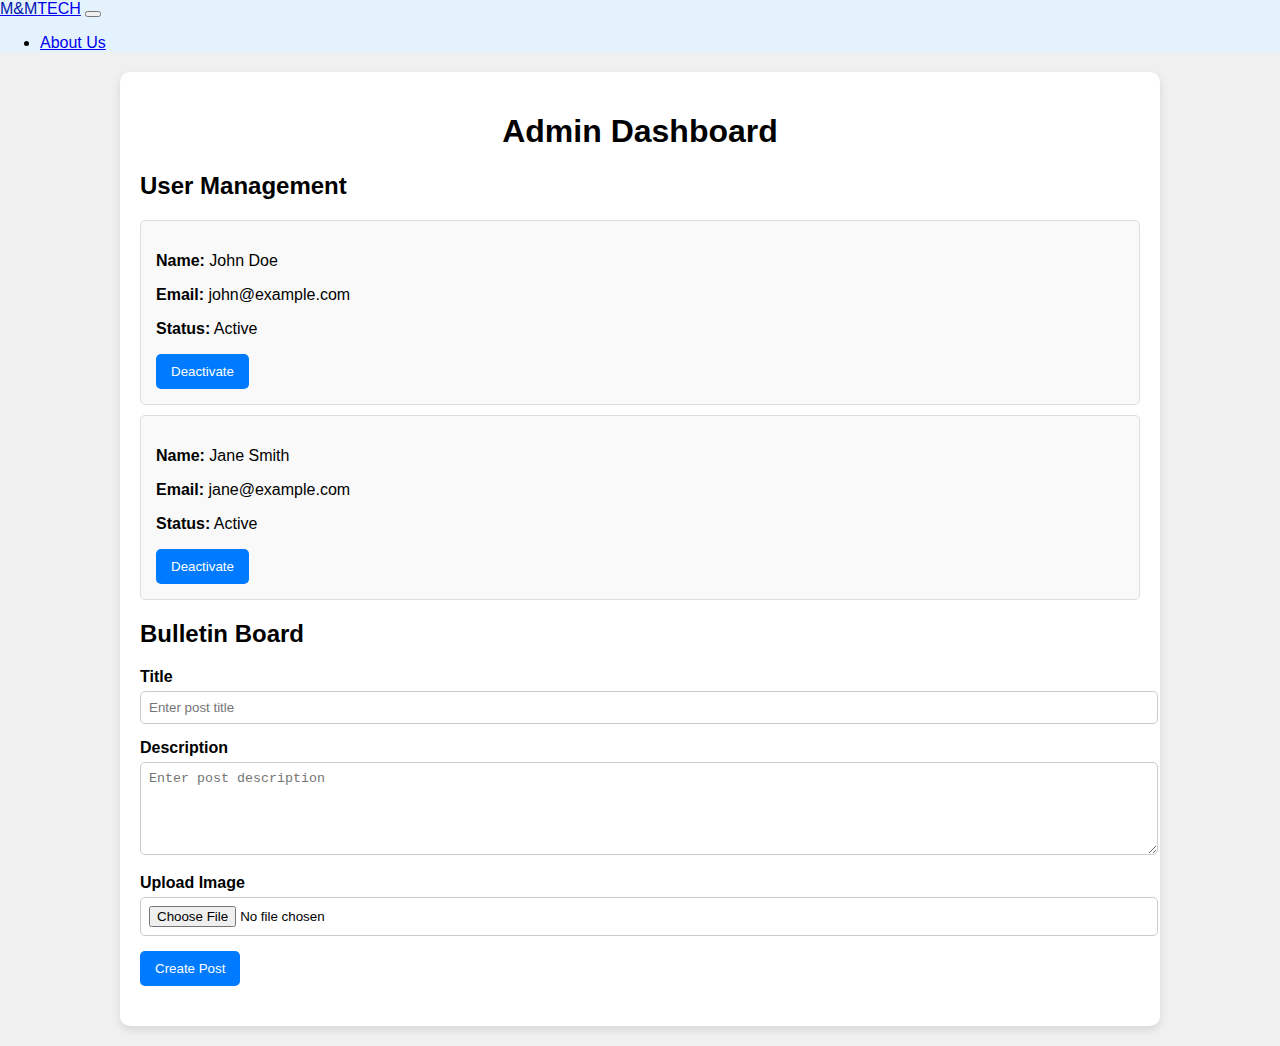
<file: admin_dashboard.html>
<!DOCTYPE html>
<html lang="en">
<head>
    <meta charset="UTF-8">
    <meta name="viewport" content="width=device-width, initial-scale=1.0">
    <title>Admin Dashboard</title>
    <style>
        body {
            font-family: Arial, sans-serif;
            margin: 0;
            padding: 0;
            background-color: #f0f0f0;
        }
        .dashboard {
            max-width: 1000px;
            margin: 20px auto;
            padding: 20px;
            background: #fff;
            border-radius: 10px;
            box-shadow: 0 4px 8px rgba(0, 0, 0, 0.1);
        }
        h1 {
            text-align: center;
        }
        .section {
            margin-top: 20px;
        }
        .form-group {
            margin-bottom: 15px;
        }
        .form-group label {
            display: block;
            margin-bottom: 5px;
            font-weight: bold;
        }
        .form-group input, .form-group textarea {
            width: 100%;
            padding: 8px;
            border: 1px solid #ccc;
            border-radius: 5px;
        }
        .btn {
            padding: 10px 15px;
            background-color: #007bff;
            color: #fff;
            border: none;
            border-radius: 5px;
            cursor: pointer;
            display: inline-block;
            margin-right: 5px;
        }
        .btn:hover {
            background-color: #0056b3;
        }
        .posts, .users {
            margin-top: 20px;
        }
        .post, .user {
            background: #f9f9f9;
            padding: 15px;
            border: 1px solid #ddd;
            border-radius: 5px;
            margin-bottom: 10px;
        }
        .post img, .user img {
            max-width: 100%;
            height: auto;
            display: block;
            margin: 10px 0;
        }
        .actions {
            margin-top: 10px;
        }
    </style>
</head>
<body>
  <nav class="navbar navbar-expand-sm navbar-light fixed-top" style="background-color: #e3f2fd;">
    <div class="container-fluid">
      <a class="navbar-brand" href="#"> <span style="color: #0415ad;">M&M</span>TECH</a>
      <button class="navbar-toggler" type="button" data-bs-toggle="collapse" data-bs-target="#collapsibleNavbar">
        <span class="navbar-toggler-icon"></span>
      </button>
      <div class="collapse navbar-collapse justify-content-end" id="collapsibleNavbar">
        <ul class="navbar-nav">
          <li class="nav-item">
            <a class="nav-link" href="#About">About Us</a>
          </li>
          
        </ul>
      </div>
    </div>
</nav>
    <div class="dashboard">
        <h1>Admin Dashboard</h1>

        <!-- User Management Section -->
        <div class="section">
            <h2>User Management</h2>
            <div class="users" id="user-container">
                <!-- User accounts will be displayed here -->
            </div>
        </div>

        <!-- Bulletin Board Section -->
        <div class="section">
            <h2>Bulletin Board</h2>
            <form id="post-form" onsubmit="createPost(event)">
                <div class="form-group">
                    <label for="title">Title</label>
                    <input type="text" id="title" placeholder="Enter post title" required>
                </div>
                <div class="form-group">
                    <label for="description">Description</label>
                    <textarea id="description" rows="5" placeholder="Enter post description" required></textarea>
                </div>
                <div class="form-group">
                    <label for="image">Upload Image</label>
                    <input type="file" id="image" accept="image/*">
                </div>
                <button type="submit" class="btn">Create Post</button>
            </form>

            <div class="posts" id="post-container">
                <!-- Posts will be displayed here -->
            </div>
        </div>
    </div>

    <script>
        let posts = [];
        let users = [
            { id: 1, name: 'John Doe', email: 'john@example.com', active: true },
            { id: 2, name: 'Jane Smith', email: 'jane@example.com', active: true }
        ];

        function renderUsers() {
            const userContainer = document.getElementById('user-container');
            userContainer.innerHTML = '';

            users.forEach(user => {
                const userDiv = document.createElement('div');
                userDiv.className = 'user';
                userDiv.innerHTML = `
                    <p><strong>Name:</strong> ${user.name}</p>
                    <p><strong>Email:</strong> ${user.email}</p>
                    <p><strong>Status:</strong> ${user.active ? 'Active' : 'Deactivated'}</p>
                    <div class="actions">
                        <button class="btn" onclick="toggleUserStatus(${user.id})">${user.active ? 'Deactivate' : 'Activate'}</button>
                    </div>
                `;
                userContainer.appendChild(userDiv);
            });
        }

        function toggleUserStatus(id) {
            const user = users.find(u => u.id === id);
            if (user) {
                user.active = !user.active;
                renderUsers();
            }
        }

        function createPost(event) {
            event.preventDefault();

            const title = document.getElementById('title').value;
            const description = document.getElementById('description').value;
            const imageInput = document.getElementById('image');
            let imageSrc = '';

            if (imageInput.files[0]) {
                const reader = new FileReader();
                reader.onload = function (e) {
                    imageSrc = e.target.result;
                    addPost(title, description, imageSrc);
                };
                reader.readAsDataURL(imageInput.files[0]);
            } else {
                addPost(title, description, imageSrc);
            }

            document.getElementById('post-form').reset();
        }

        function addPost(title, description, imageSrc) {
            const post = {
                id: Date.now(),
                title,
                description,
                image: imageSrc,
                likes: 0
            };

            posts.push(post);
            renderPosts();
        }

        function renderPosts() {
            const postContainer = document.getElementById('post-container');
            postContainer.innerHTML = '';

            posts.forEach(post => {
                const postDiv = document.createElement('div');
                postDiv.className = 'post';
                postDiv.innerHTML = `
                    <h3>${post.title}</h3>
                    <p>${post.description}</p>
                    ${post.image ? `<img src="${post.image}" alt="Post Image">` : ''}
                    <div class="actions">
                        <button class="btn" onclick="deletePost(${post.id})">Delete</button>
                        <span class="like-count">Likes: ${post.likes}</span>
                    </div>
                `;
                postContainer.appendChild(postDiv);
            });
        }

        function deletePost(id) {
            posts = posts.filter(p => p.id !== id);
            renderPosts();
        }

        renderUsers();
    </script>
</body>
</html>
</file>
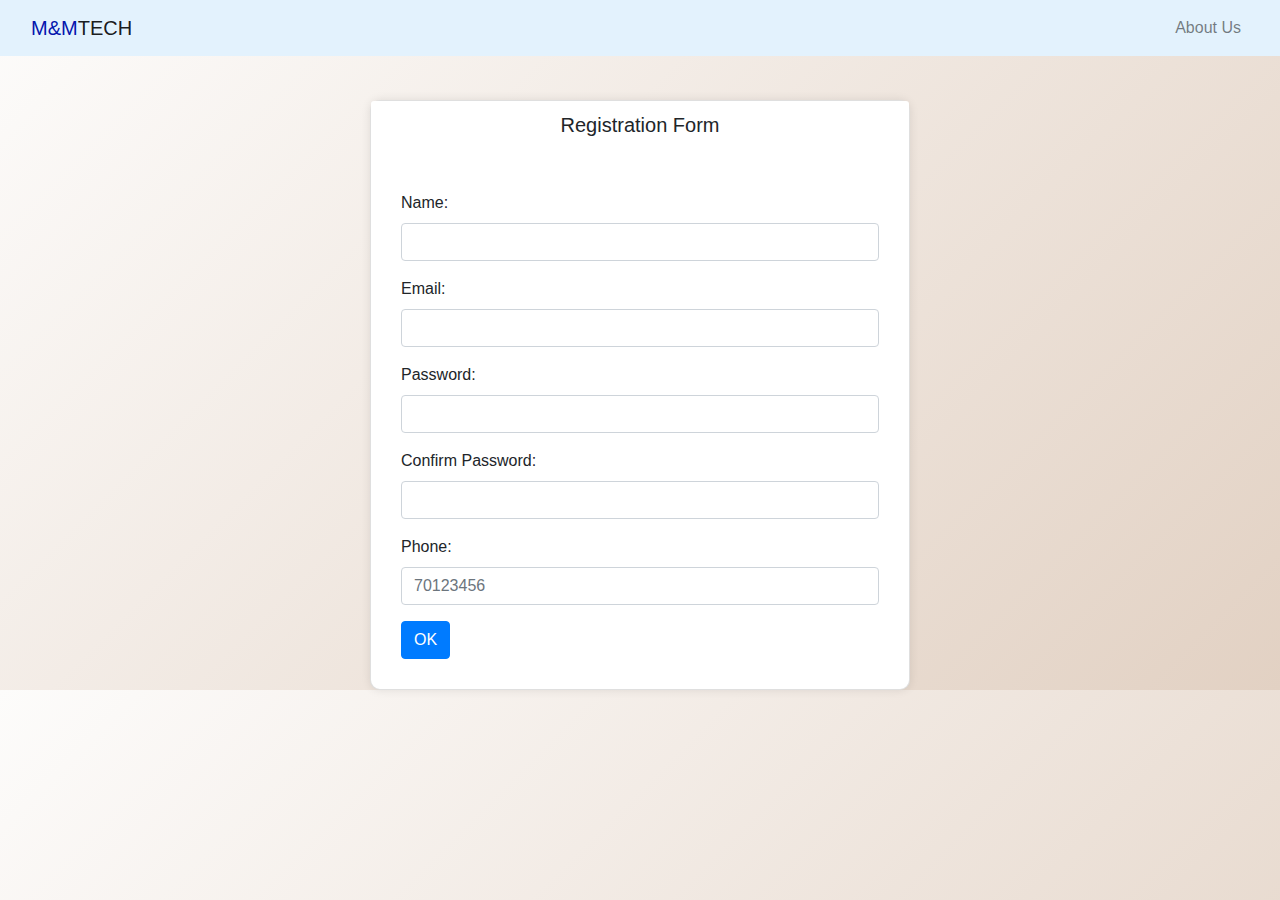
<file: register.html>
<!DOCTYPE html>
<html lang="en">
<head>
    <meta charset="UTF-8">
    <title>Registration Form</title>
    <link href="https://maxcdn.bootstrapcdn.com/bootstrap/4.5.2/css/bootstrap.min.css" rel="stylesheet">
    <style>
        /* Custom CSS for form styling */
        body {
          background: linear-gradient(135deg, #fdfcfb 0%, #e2d1c3 100%);
          font-family: 'Arial', sans-serif;
        }
        .container {
            margin-top: 100px;
        }
        .card {
            border-radius: 10px;
            box-shadow: 0 0 10px rgba(0, 0, 0, 0.1);
        }
        .card-header {
            background-color: #fff;
            border-bottom: none;
            border-radius: 10px 10px 0 0;
        }
        .form-container {
            padding: 30px;
            border-radius: 0 0 10px 10px;
        }
    </style>
</head>
<body>
  <nav class="navbar navbar-expand-sm navbar-light fixed-top" style="background-color: #e3f2fd;">
    <div class="container-fluid">
      <a class="navbar-brand" href="#"> <span style="color: #0415ad;">M&M</span>TECH</a>
      <button class="navbar-toggler" type="button" data-bs-toggle="collapse" data-bs-target="#collapsibleNavbar">
        <span class="navbar-toggler-icon"></span>
      </button>
      <div class="collapse navbar-collapse justify-content-end" id="collapsibleNavbar">
        <ul class="navbar-nav">
          <li class="nav-item">
            <a class="nav-link" href="#About">About Us</a>
          </li>
        </ul>
      </div>
    </div>
</nav>
<div class="container">
    <div class="row justify-content-center">
        <div class="col-md-6">
            <div class="card">
                <div class="card-header">
                    <h5 class="card-title text-center">Registration Form</h5>
                </div>
                <div class="form-container">
                    <form action="" method="post" onsubmit="return validateForm()">
                        <div class="form-group">
                            <label for="name">Name:</label>
                            <input type="text" class="form-control" name="name" id="name"/>
                        </div>
                        <div class="form-group">
                            <label for="email">Email:</label>
                            <input type="email" class="form-control" name="email" id="email"/>
                        </div>
                        <div class="form-group">
                            <label for="password1">Password:</label>
                            <input type="password" class="form-control" name="password1" id="password1"/>
                        </div>
                        <div class="form-group">
                            <label for="password2">Confirm Password:</label>
                            <input type="password" class="form-control" name="password2" id="password2"/>
                        </div>
                        <div class="form-group">
                            <label for="phone">Phone:</label>
                            <input type="tel" class="form-control" name="phone" id="phone" pattern="[0-9]{8}" placeholder="70123456"/>
                        </div>
                        <button type="submit" class="btn btn-primary" name="submit">OK</button>
                    </form>
                </div>
            </div>
        </div>
    </div>
</div>

<script>
    // Function to validate form before submission
    function validateForm() {
        // Get form values
        var password1 = document.getElementById('password1').value;
        var password2 = document.getElementById('password2').value;
        var email = document.getElementById('email').value;

        // Check if passwords match
        if (password1 !== password2) {
            alert("Passwords do not match!");
            return false;  // Prevent form submission
        }

        // Check if email is valid
        var emailPattern = /^[a-zA-Z0-9._-]+@[a-zA-Z0-9.-]+\.[a-zA-Z]{2,6}$/;
        if (!emailPattern.test(email)) {
            alert("Please enter a valid email address!");
            return false;  // Prevent form submission
        }

        return true;  // Allow form submission if everything is valid
    }
</script>

</body>
</html>

<!--
<?php
// Include the database connection
include "conx.php";

// Check if the form is submitted
if (isset($_POST['submit'])) {

    // Ensure all fields are filled
    if ($_POST["name"] && $_POST["email"] && $_POST["password1"] && $_POST["password2"] && $_POST["phone"]) {

        // Check if passwords match
        if ($_POST["password1"] != $_POST["password2"]) {
            echo '<script type="text/javascript"> alert("Both passwords must be the same");</script>';
        } else {

            // Get the password and check if it is strong
            $pass = $_POST["password1"];
            if (!strongPass($pass)) {
                echo '<script type="text/javascript"> alert("Your password should be 8 characters, with a combination of numbers and letters.") </script>';
            } else {
                // Encrypt the password and insert into database
                $encrypted_pwd = md5($pass);  // Encrypt the password
                $sql = "INSERT INTO users (email, name, phone, password) VALUES('$_POST[email]', '$_POST[name]', '$_POST[phone]', '$encrypted_pwd')";

                // Execute the query
                $result = $conn->query($sql);
                if ($result === TRUE) {
                    // Success - redirect to login page
                    echo '<script type="text/javascript"> alert("Registered Successfully"); window.location = "login.php"; </script>';
                    exit();  // Add exit to stop further code execution
                } else {
                    echo "Error: " . $conn->error;
                }
            }
        }
    }
    // Close the database connection
    $conn->close();
}

// Function to check password strength
function strongPass($password)
{
    $result = false;

    // Check for uppercase, lowercase, number, and special characters
    $uppercase = preg_match('@[A-Z]@', $password);
    $lowercase = preg_match('@[a-z]@', $password);
    $number = preg_match('@[0-9]@', $password);
    $specialChars = preg_match('@[^\w]@', $password);

    // Ensure password meets criteria
    if (!$uppercase || !$lowercase || !$number || !$specialChars || strlen($password) < 8) {
        echo '<script type="text/javascript"> alert("Password is not strong enough.") </script>';
    } else {
        $result = true;
    }
    return $result;
}
?>
-->
</file>
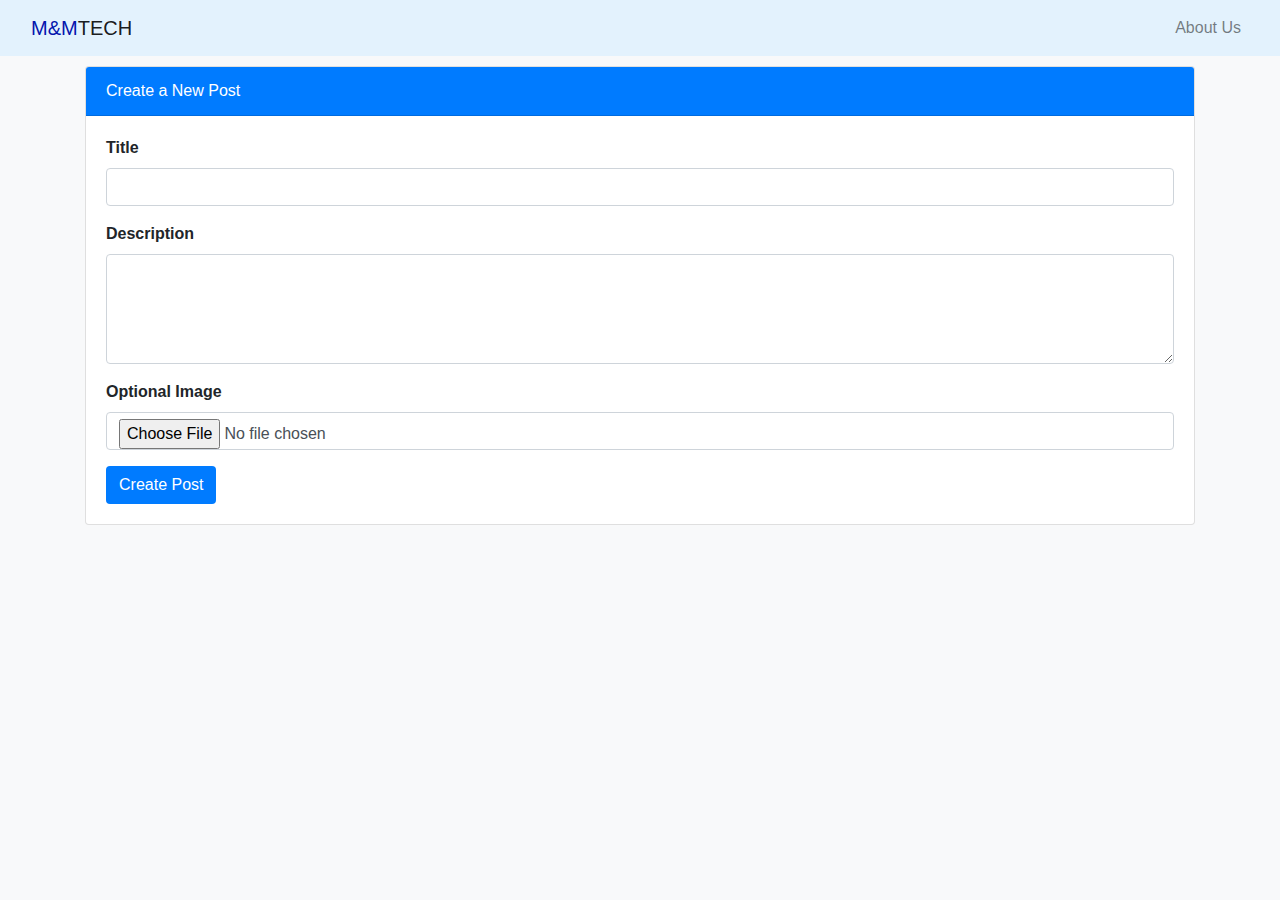
<file: user_dashboard.html>
<!DOCTYPE html>
<html lang="en">
<head>
    <meta charset="UTF-8">
    <meta name="viewport" content="width=device-width, initial-scale=1.0">
    <title>User Dashboard - Bulletin Board</title>
    <link href="https://maxcdn.bootstrapcdn.com/bootstrap/4.5.2/css/bootstrap.min.css" rel="stylesheet">
    <style>
        body {
            font-family: Arial, sans-serif;
            background-color: #f8f9fa;
        }
        .container {
            padding-top: 20px;
        }
        .card {
            margin-bottom: 20px;
        }
        .card-header {
            background-color: #007bff;
            color: white;
        }
        .post-title {
            font-size: 20px;
            font-weight: bold;
        }
        .post-actions {
            display: flex;
            justify-content: space-between;
        }
        .btn-custom {
            background-color: #007bff;
            color: white;
        }
        .btn-custom:hover {
            background-color: #0056b3;
        }
        .like-btn {
            cursor: pointer;
            color: #007bff;
        }
        .like-btn:hover {
            text-decoration: underline;
        }
        .post-form input, .post-form textarea {
            margin-bottom: 10px;
        }
        .post-form label {
            font-weight: bold;
        }
        .post-list {
            margin-top: 30px;
        }
    </style>
</head>
<body>
  <nav class="navbar navbar-expand-sm navbar-light fixed-top" style="background-color: #e3f2fd;">
    <div class="container-fluid">
      <a class="navbar-brand" href="#"> <span style="color: #0415ad;">M&M</span>TECH</a>
      <button class="navbar-toggler" type="button" data-bs-toggle="collapse" data-bs-target="#collapsibleNavbar">
        <span class="navbar-toggler-icon"></span>
      </button>
      <div class="collapse navbar-collapse justify-content-end" id="collapsibleNavbar">
        <ul class="navbar-nav">
          <li class="nav-item">
            <a class="nav-link" href="#About">About Us</a>
          </li>
          
        </ul>
      </div>
    </div>
</nav>
<div class="container">
    <h2>User Dashboard - Bulletin Board</h2>

    <!-- Create Post Section -->
    <div class="card">
        <div class="card-header">Create a New Post</div>
        <div class="card-body">
            <form id="createPostForm" class="post-form">
                <div class="form-group">
                    <label for="postTitle">Title</label>
                    <input type="text" class="form-control" id="postTitle" required>
                </div>
                <div class="form-group">
                    <label for="postDescription">Description</label>
                    <textarea class="form-control" id="postDescription" rows="4" required></textarea>
                </div>
                <div class="form-group">
                    <label for="postImage">Optional Image</label>
                    <input type="file" class="form-control" id="postImage">
                </div>
                <button type="submit" class="btn btn-custom">Create Post</button>
            </form>
        </div>
    </div>

    <!-- Post List -->
    <div class="post-list">
        <div id="posts"></div>
    </div>
</div>

<script>
    const posts = [];  // Store posts data

    // Function to render posts
    function renderPosts() {
        const postContainer = document.getElementById('posts');
        postContainer.innerHTML = '';

        posts.forEach(post => {
            const postCard = document.createElement('div');
            postCard.classList.add('card');
            postCard.innerHTML = `
                <div class="card-header">
                    <div class="post-title">${post.title}</div>
                </div>
                <div class="card-body">
                    <p>${post.description}</p>
                    ${post.image ? `<img src="${post.image}" alt="Post Image" class="img-fluid">` : ''}
                    <div class="post-actions">
                        <div>
                            <span class="like-btn" onclick="likePost(${post.id})">Like (${post.likes})</span>
                        </div>
                        <div>
                            <button class="btn btn-sm btn-primary" onclick="editPost(${post.id})">Edit</button>
                            <button class="btn btn-sm btn-danger" onclick="deletePost(${post.id})">Delete</button>
                        </div>
                    </div>
                </div>
            `;
            postContainer.appendChild(postCard);
        });
    }

    // Create Post
    document.getElementById('createPostForm').addEventListener('submit', function(e) {
        e.preventDefault();

        const title = document.getElementById('postTitle').value;
        const description = document.getElementById('postDescription').value;
        const image = document.getElementById('postImage').files[0] ? URL.createObjectURL(document.getElementById('postImage').files[0]) : null;

        const newPost = {
            id: posts.length + 1,
            title,
            description,
            image,
            likes: 0
        };

        posts.push(newPost);
        renderPosts();  // Re-render posts after adding a new one

        // Clear the form
        document.getElementById('createPostForm').reset();
    });

    // Like Post
    function likePost(postId) {
        const post = posts.find(p => p.id === postId);
        post.likes += 1;
        renderPosts();  // Re-render posts after liking
    }

    // Edit Post
    function editPost(postId) {
        const post = posts.find(p => p.id === postId);
        const newTitle = prompt('Edit Post Title:', post.title);
        const newDescription = prompt('Edit Post Description:', post.description);

        if (newTitle) post.title = newTitle;
        if (newDescription) post.description = newDescription;

        renderPosts();  // Re-render posts after editing
    }

    // Delete Post
    function deletePost(postId) {
        const postIndex = posts.findIndex(p => p.id === postId);
        if (postIndex > -1) {
            posts.splice(postIndex, 1);
            renderPosts();  // Re-render posts after deletion
        }
    }

    // Initial render
    renderPosts();
</script>

</body>
</html>
</file>
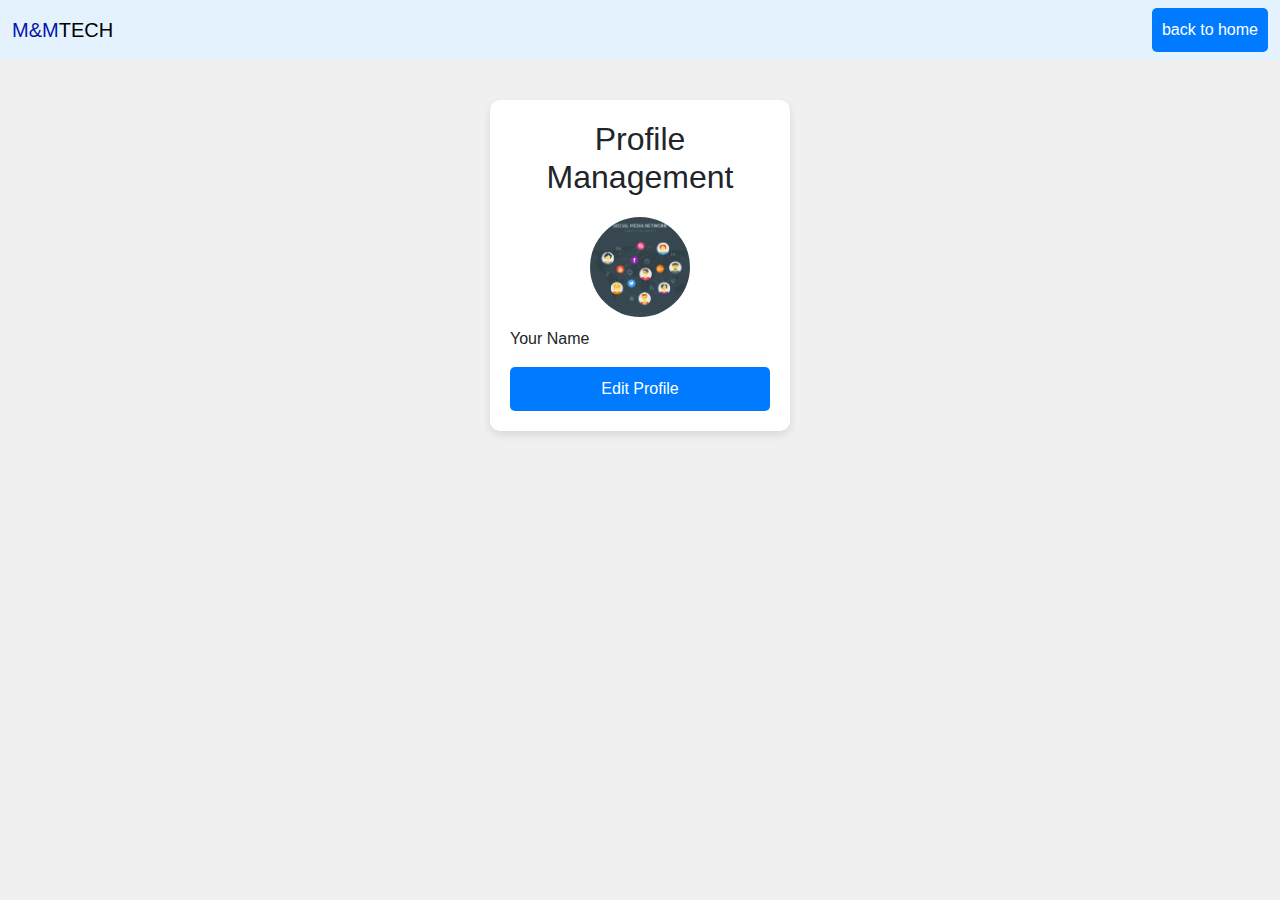
<file: userProfileManagement.html>
<!DOCTYPE html>
<html lang="en">
<head>
    <meta charset="UTF-8">
    <meta name="viewport" content="width=device-width, initial-scale=1.0">
    <title>User Profile Management</title>
    <link href="https://cdn.jsdelivr.net/npm/bootstrap@5.2.3/dist/css/bootstrap.min.css" rel="stylesheet">
    <script src="https://cdn.jsdelivr.net/npm/bootstrap@5.2.3/dist/js/bootstrap.bundle.min.js"></script>
    <style>
        body {
            font-family: Arial, sans-serif;
            margin: 0;
            padding: 0;
            background-color: #f0f0f0;
        }
        .profile-container {
            background: #fff;
            padding: 20px;
            border-radius: 10px;
            box-shadow: 0 4px 8px rgba(0, 0, 0, 0.1);
            width: 300px;
            margin: 100px auto;
        }
        .profile-container h2 {
            text-align: center;
            margin-bottom: 20px;
        }
        .form-group {
            margin-bottom: 15px;
        }
        .form-group label {
            display: block;
            margin-bottom: 5px;
            font-weight: bold;
        }
        .form-group input {
            width: 100%;
            padding: 8px;
            border: 1px solid #ccc;
            border-radius: 5px;
        }
        .form-group img {
            display: block;
            width: 100px;
            height: 100px;
            object-fit: cover;
            border-radius: 50%;
            margin: 0 auto 10px;
        }
        .btn {
            width: 100%;
            padding: 10px;
            background-color: #007bff;
            color: #fff;
            border: none;
            border-radius: 5px;
            cursor: pointer;
            text-align: center;
        }
        .btn:hover {
            background-color: #0056b3;
        }
        .form-group img, #profile-picture {
        display: block;
        max-width: 100px; /* Ensures the image doesn't exceed 100px width */
        max-height: 100px; /* Ensures the image doesn't exceed 100px height */
        width: auto; /* Maintains aspect ratio */
        height: auto; /* Maintains aspect ratio */
        object-fit: cover;
        border-radius: 50%;
        margin: 0 auto 10px;
    }
    </style>
</head>
<body>
    <!-- Navigation -->
    <nav class="navbar navbar-expand-sm navbar-light fixed-top" style="background-color: #e3f2fd;">
        <div class="container-fluid">
            <a class="navbar-brand" href="#"> <span style="color: #0415ad;">M&M</span>TECH</a>
            <button class="navbar-toggler" type="button" data-bs-toggle="collapse" data-bs-target="#collapsibleNavbar">
                <span class="navbar-toggler-icon"></span>
            </button>
            <div class="collapse navbar-collapse justify-content-end" id="collapsibleNavbar">
                <ul class="navbar-nav">
                    
                    <li class="nav-item" style="padding-left: 10px;">
                        <button type="button" class="btn btn-primary" onclick="location.href='index.html'">back to home</button>
                    </li>
                </ul>
            </div>
        </div>
    </nav>

    <!-- Profile Management -->
    <div class="profile-container">
        <h2>Profile Management</h2>
        <div id="profile-display">
            <img id="profile-picture" src="images/28221-NX1311.jpg" alt="Profile Picture">
            <p id="display-name">Your Name</p>
            <button class="btn" onclick="showEditForm()">Edit Profile</button>
        </div>

        <form id="profile-form" style="display: none;" onsubmit="updateProfile(event)">
            <div class="form-group">
                <label for="name">Display Name</label>
                <input type="text" id="name" name="name" placeholder="Enter your name">
            </div>
            <div class="form-group">
                <label for="picture">Profile Picture</label>
                <input type="file" id="picture" name="picture" accept="image/*">
            </div>
            <button type="submit" class="btn">Save Changes</button>
        </form>
    </div>

    <script>
        function showEditForm() {
            document.getElementById('profile-display').style.display = 'none';
            document.getElementById('profile-form').style.display = 'block';
        }

        function updateProfile(event) {
            event.preventDefault(); // Prevent form submission

            const nameInput = document.getElementById('name');
            const pictureInput = document.getElementById('picture');

            // Update display name
            const displayName = nameInput.value;
            if (displayName) {
                document.getElementById('display-name').textContent = displayName;
            }

            // Update profile picture
            const pictureFile = pictureInput.files[0];
            if (pictureFile) {
                const reader = new FileReader();
                reader.onload = function (e) {
                    document.getElementById('profile-picture').src = e.target.result;
                };
                reader.readAsDataURL(pictureFile);
            }

            // Show profile display and hide form
            document.getElementById('profile-form').style.display = 'none';
            document.getElementById('profile-display').style.display = 'block';
        }
    </script>
</body>
</html>
</file>
